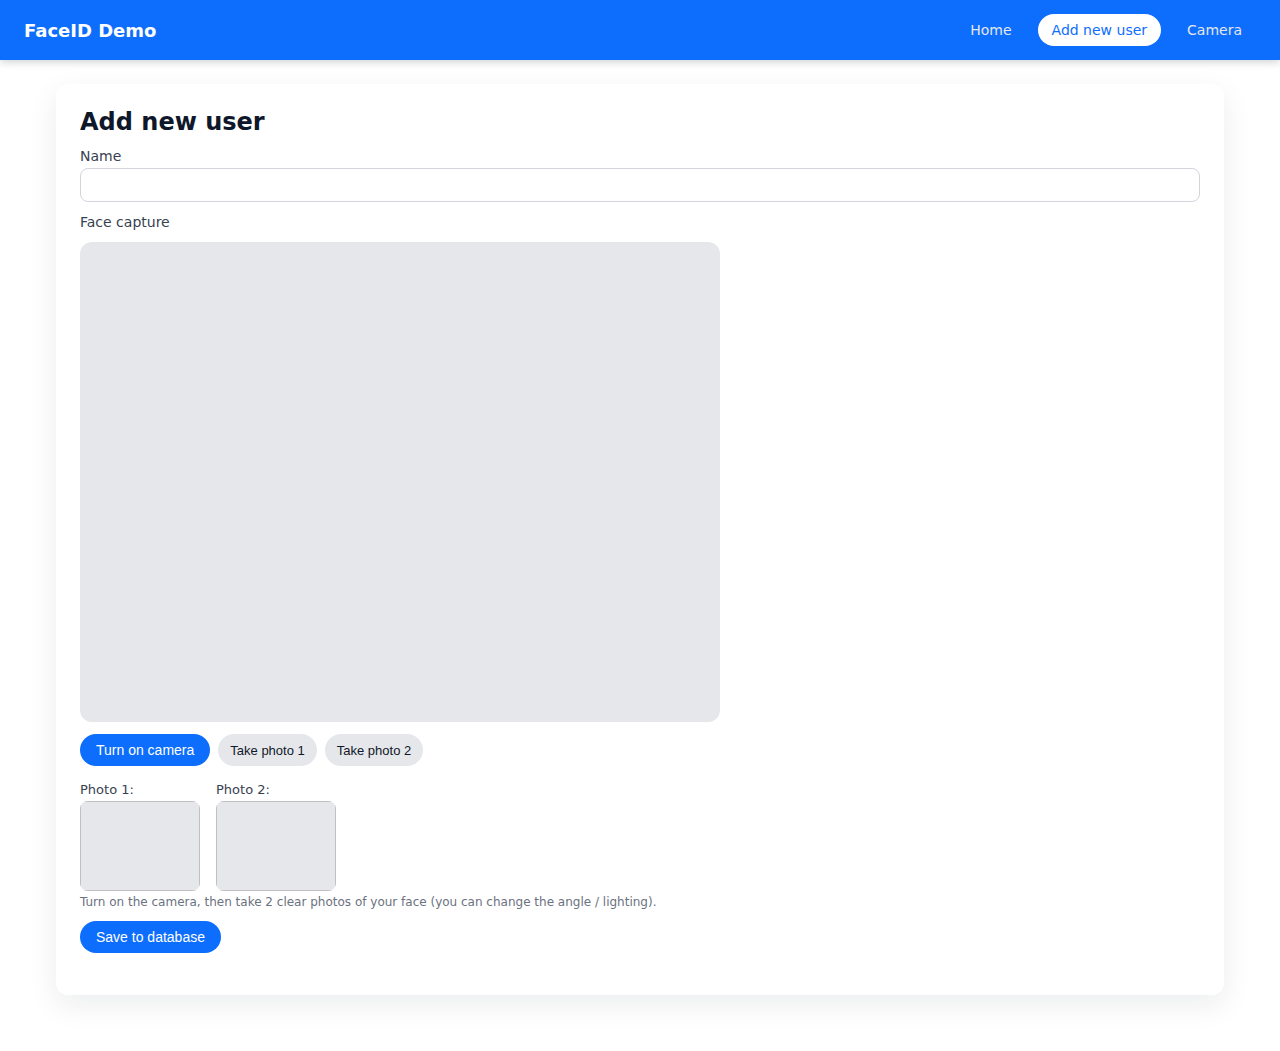
<file: frontend/add.html>
<!DOCTYPE html>
<html lang="vi">
<head>
    <meta charset="UTF-8">
    <title>FaceID Web - Add new user</title>
    <meta name="viewport" content="width=device-width, initial-scale=1.0">
    <link rel="stylesheet" href="assets/style.css">
</head>
<body>

<nav class="navbar">
    <div class="nav-brand">FaceID Demo</div>
    <ul class="nav-links">
        <li><a href="index.html" class="nav-link">Home</a></li>
        <li><a href="add.html" class="nav-link active">Add new user</a></li>
        <li><a href="camera.html" class="nav-link">Camera</a></li>
    </ul>
</nav>

<main class="main-container">
    <section class="page">
        <div class="card">
            <h2>Add new user</h2>
        
            <form id="add-user-form" class="add-form" enctype="multipart/form-data">
                <div class="form-group">
                    <label for="full-name">Name</label>
                    <input type="text" id="full-name" name="full_name" required>
                </div>

                <div class="form-group">
                    <label>Face capture</label>

                    <div class="capture-camera-wrapper">
                        <video id="capture-video" autoplay playsinline></video>
                        <canvas id="capture-canvas"></canvas>
                    </div>


                    <div class="capture-controls">
                        <button type="button" id="start-capture-camera" class="primary-btn">
                            Turn on camera
                        </button>

                        <button type="button" id="capture-shot-1" class="secondary-btn" disabled>
                            Take photo 1
                        </button>

                        <button type="button" id="capture-shot-2" class="secondary-btn" disabled>
                            Take photo 2
                        </button>
                    </div>

                    <div class="capture-preview">
                        <div class="preview-item">
                            <span>Photo 1:</span>
                            <img id="preview-shot-1" />
                        </div>
                        <div class="preview-item">
                            <span>Photo 2:</span>
                            <img id="preview-shot-2" />
                        </div>
                    </div>

                    <small>
                        Turn on the camera, then take 2 clear photos of your face (you can change the angle / lighting).
                    </small>
                </div>

                <button type="submit" class="primary-btn">Save to database</button>
                <p id="add-user-status" class="form-status"></p>
            </form>

        </div>
    </section>
</main>

<script src="js/add-user.js"></script>
</body>
</html>
</file>
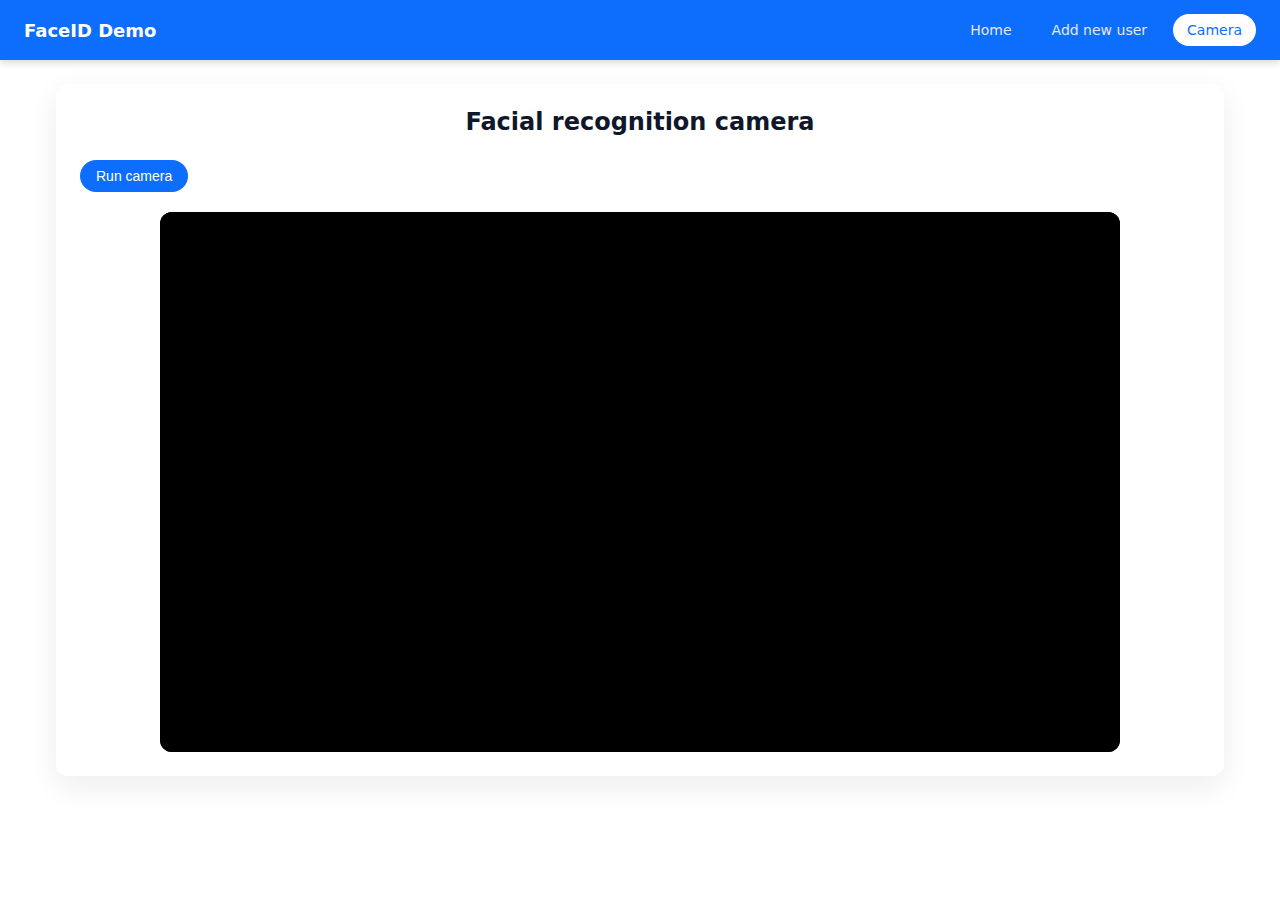
<file: frontend/camera.html>
<!DOCTYPE html>
<html lang="vi">
<head>
    <meta charset="UTF-8">
    <title>FaceID Web - Camera</title>
    <meta name="viewport" content="width=device-width, initial-scale=1.0">
    <link rel="stylesheet" href="assets/style.css">
</head>
<body>

<nav class="navbar">
    <div class="nav-brand">FaceID Demo</div>
    <ul class="nav-links">
        <li><a href="index.html" class="nav-link">Home</a></li>
        <li><a href="add.html" class="nav-link">Add new user</a></li>
        <li><a href="camera.html" class="nav-link active">Camera</a></li>
    </ul>
</nav>

<main class="main-container">
    <section class="page">
        <div class="card card-camera">
            <h2>Facial recognition camera</h2>

            <button id="start-camera-btn" class="primary-btn">
                Run camera
            </button>

            <div class="camera-wrapper">
                <video id="video-feed" autoplay playsinline></video>
                <canvas id="video-canvas"></canvas>
            </div>
        </div>
    </section>
</main>

<script src="js/camera.js"></script>
</body>
</html>
</file>
<file: frontend/assets/style.css>
/* ============ RESET CƠ BẢN ============ */
* {
    margin: 0;
    padding: 0;
    box-sizing: border-box;
}

/* ============ BODY & NỀN ============ */
body {
    font-family: system-ui, -apple-system, BlinkMacSystemFont, "Segoe UI", sans-serif;
    background-color: #ffffff;              /* nền trắng */
    color: #1f2933;                         /* chữ xám đậm */
}

/* ============ NAVBAR TRẮNG - XANH DƯƠNG ============ */
.navbar {
    width: 100%;
    height: 60px;
    background-color: #0d6efd;              /* xanh dương chủ đạo */
    color: #ffffff;
    display: flex;
    align-items: center;
    justify-content: space-between;
    padding: 0 24px;
    box-shadow: 0 2px 8px rgba(15, 23, 42, 0.2);
}

.nav-brand {
    font-weight: 600;
    font-size: 18px;
}

.nav-links {
    list-style: none;
    display: flex;
    gap: 12px;
}

.nav-link {
    display: inline-block;
    text-decoration: none;
    padding: 8px 14px;
    border-radius: 999px;
    font-size: 14px;
    color: #e5e7eb;
    transition: background-color 0.2s, color 0.2s;
}

.nav-link:hover {
    background-color: rgba(255, 255, 255, 0.18);
}

.nav-link.active {
    background-color: #ffffff;
    color: #0d6efd;
}

/* ============ MAIN CONTAINER & PAGE ============ */
.main-container {
    max-width: 1200px;
    margin: 24px auto;
    padding: 0 16px 32px;
}



/* ============ CARD CHUNG ============ */
.card {
    background-color: #ffffff;
    border-radius: 12px;
    padding: 24px;
    box-shadow: 0 10px 30px rgba(15, 23, 42, 0.08);
}

.card h1,
.card h2 {
    margin-bottom: 12px;
    color: #0f172a;
}

.card p {
    margin-top: 6px;
    line-height: 1.5;
    color: #4b5563;
}

/* ============ FORM THÊM NGƯỜI DÙNG ============ */
.add-form {
    margin-top: 12px;
    display: flex;
    flex-direction: column;
    gap: 12px;
}

.form-group {
    display: flex;
    flex-direction: column;
    gap: 4px;
}

.form-group label {
    font-size: 14px;
    color: #374151;
}

.form-group input,
.form-group textarea {
    border: 1px solid #d1d5db;
    border-radius: 8px;
    padding: 8px 10px;
    font-size: 14px;
    outline: none;
}

.form-group input:focus,
.form-group textarea:focus {
    border-color: #0d6efd;
    box-shadow: 0 0 0 1px rgba(13, 110, 253, 0.25);
}

.form-group input[type="file"] {
    padding: 4px;
}

.form-group small {
    font-size: 12px;
    color: #6b7280;
}

.primary-btn {
    align-self: flex-start;
    background-color: #0d6efd;
    color: #ffffff;
    border: none;
    padding: 8px 16px;
    border-radius: 999px;
    cursor: pointer;
    font-size: 14px;
    transition: background-color 0.2s, box-shadow 0.2s, transform 0.05s;
}

.primary-btn:hover {
    background-color: #0b5ed7;
    box-shadow: 0 10px 20px rgba(13, 110, 253, 0.3);
}

.primary-btn:active {
    transform: translateY(1px);
}

.form-status {
    font-size: 13px;
    margin-top: 6px;
}

/* ============ CARD CAMERA & KHUNG CAMERA ============ */
.card-camera {
    display: flex;
    flex-direction: column;
    gap: 12px;
    align-items: center;
}

.camera-wrapper {
    position: relative;
    width: min(100%, 960px);   /* co giãn theo màn hình, tối đa 960px */
    aspect-ratio: 16 / 9;      /* giữ tỉ lệ 16:9 cho camera */
    background-color: #000000;
    border-radius: 12px;
    overflow: hidden;
    margin-top: 8px;
}

/* video ẩn, canvas hiển thị toàn bộ khung */
#video-feed {
    display: none;
}

#video-canvas {
    position: absolute;
    inset: 0;
    width: 100%;
    height: 100%;
    object-fit: cover;         /* canvas scale theo khung, giữ tỉ lệ */
}

/* thanh trạng thái bên dưới khung camera */
.status-bar {
    padding: 6px 12px;
    border-radius: 999px;
    background-color: #e0f2fe; /* xanh nhạt */
    color: #0369a1;
    font-size: 13px;
}

/* ============ RESPONSIVE ============ */
@media (max-width: 768px) {
    .navbar {
        padding: 0 16px;
    }

    .nav-links {
        gap: 8px;
    }

    .nav-link {
        padding: 6px 10px;
        font-size: 13px;
    }

    .card {
        padding: 16px;
    }

    .camera-wrapper {
        width: 100%;
    }
}
/* ===== HOME PAGE LAYOUT ===== */

.home-main {
    min-height: calc(100vh - 60px);    /* full height minus navbar */
    display: flex;
    justify-content: center;
    align-items: center;
    padding: 24px 16px 40px;
    background-color: #fafafa;
}

.home-hero {
    width: 100%;
    display: flex;
    justify-content: center;
}

.home-hero-inner {
    display: flex;
    flex-direction: row;
    align-items: center;
    gap: 32px;
    width: min(1100px, 100%);
}

/* 30% / 70% split using flex-basis */
.home-hero-left {
    flex: 0 0 30%;                     /* 30% width column */
    display: flex;
    justify-content: center;
    align-items: center;
}

.home-hero-right {
    flex: 0 0 70%;                     /* 70% width column */
    display: flex;
    flex-direction: column;
    gap: 12px;
}

/* Image styling */
.home-hero-image {
    width: 100%;
    max-width: 280px;
    height: auto;
    object-fit: contain;
}

/* Text styling */
.home-title {
    font-size: 28px;
    font-weight: 700;
    color: #0f172a;
}

.home-subtitle {
    font-size: 15px;
    color: #4b5563;
    line-height: 1.6;
    max-width: 520px;
}

.home-features {
    margin-top: 4px;
    padding-left: 18px;
    color: #4b5563;
    font-size: 14px;
    line-height: 1.6;
}

.home-actions {
    margin-top: 12px;
    display: flex;
    gap: 10px;
}

/* Reuse existing primary-btn; add secondary-btn variant */
.secondary-btn {
    background-color: #e5e7eb;
    color: #111827;
    border: none;
    padding: 8px 16px;
    border-radius: 999px;
    cursor: pointer;
    font-size: 14px;
    text-decoration: none;
    display: inline-flex;
    align-items: center;
    justify-content: center;
    transition: background-color 0.2s;
}

.secondary-btn:hover {
    background-color: #d1d5db;
}

/* Responsive: stack columns on small screens */
@media (max-width: 768px) {
    .home-hero-inner {
        flex-direction: column;
        text-align: center;
    }

    .home-hero-left,
    .home-hero-right {
        flex: 0 0 auto;
        width: 100%;
    }

    .home-subtitle,
    .home-features {
        max-width: none;
        text-align: left;
    }

    .home-actions {
        justify-content: center;
        flex-wrap: wrap;
    }
}






















.capture-controls {
    display: flex;
    gap: 8px;
    margin-top: 8px;
    flex-wrap: wrap;
}

.secondary-btn {
    background-color: #e5e7eb;
    color: #111827;
    border: none;
    padding: 6px 12px;
    border-radius: 999px;
    cursor: pointer;
    font-size: 13px;
    transition: background-color 0.2s;
}

.secondary-btn:hover {
    background-color: #d1d5db;
}

.capture-preview {
    display: flex;
    gap: 16px;
    margin-top: 12px;
}

.preview-item {
    display: flex;
    flex-direction: column;
    gap: 4px;
    font-size: 13px;
    color: #374151;
}

.preview-item img {
    width: 120px;
    height: 90px;
    border-radius: 8px;
    object-fit: cover;
    background-color: #e5e7eb;
}

/* Khung camera cho trang Thêm mới (add.html) */
.capture-camera-wrapper {
    position: relative;
    width: min(100%, 640px);     /* rộng tối đa 640px, responsive theo màn hình */
    aspect-ratio: 4 / 3;         /* luôn giữ tỉ lệ 4:3 nên không co lại khi chưa bật cam */
    background-color: #e5e7eb;
    background-size: 120px auto;
    border-radius: 12px;
    overflow: hidden;
    margin-top: 8px;
}

/* Hiển thị video, chiếm toàn bộ khung, không lật */
#capture-video {
    position: absolute;
    inset: 0;
    width: 100%;
    height: 100%;
    object-fit: cover;           /* fill khung, không méo tỉ lệ */
}

/* Canvas chỉ dùng nội bộ để chụp, không cần hiển thị */
#capture-canvas {
    display: none;
}


/* Video hiển thị kiểu selfie (mirror) */
#capture-video,
#preview-shot-1,
#preview-shot-2  {
    transform: scaleX(-1);
}
</file>
